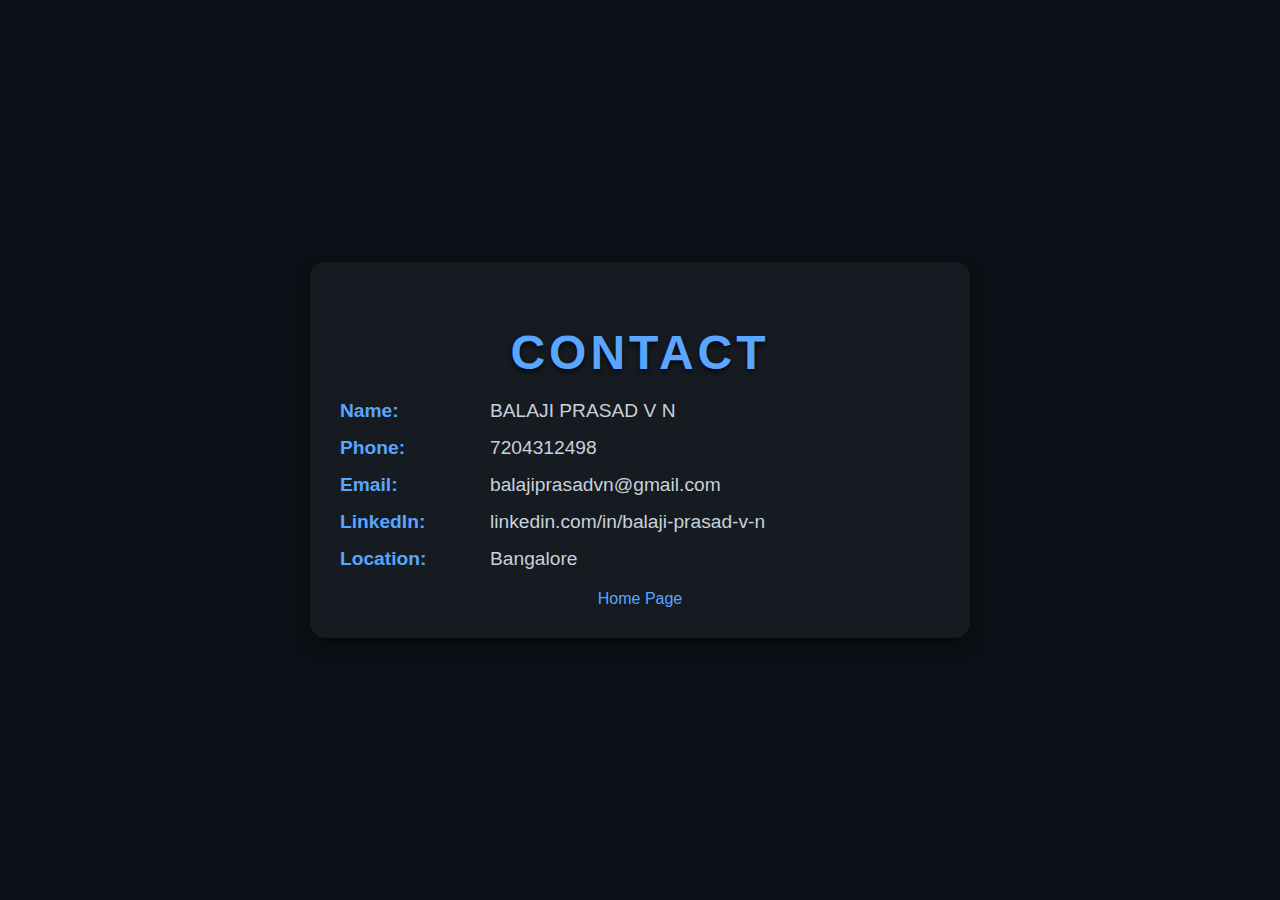
<file: Contact.html>
<!DOCTYPE html>
<html lang="en">
<head>
  <meta charset="UTF-8">
  <meta name="viewport" content="width=device-width, initial-scale=1.0">
  <title>Contact</title>
  <style>
    body {
      margin: 0;
      font-family: 'Poppins', sans-serif;
      background: #0d1117;
      color: #c9d1d9;
      display: flex;
      align-items: center;
      justify-content: center;
      min-height: 100vh;
      text-align: center;
    }

    .container {
      padding: 30px;
      background: #161b22;
      border-radius: 15px;
      box-shadow: 0 8px 15px rgba(0, 0, 0, 0.5);
      width: 90%;
      max-width: 600px;
    }

    h1 {
      font-size: 3rem;
      margin-bottom: 20px;
      color: #58a6ff;
      text-transform: uppercase;
      letter-spacing: 4px;
      font-weight: bold;
      text-shadow: 0 3px 5px rgba(0, 0, 0, 0.7);
    }

    .contact-info {
      text-align: left;
      margin-top: 20px;
      font-size: 1.2rem;
    }

    .contact-info div {
      margin-bottom: 15px;
      display: flex;
      align-items: center;
    }

    .contact-info div span {
      font-weight: bold;
      color: #58a6ff;
      width: 150px;
    }

    .contact-info div a {
      text-decoration: none;
      color: #c9d1d9;
      transition: color 0.3s ease;
    }

    .contact-info div a:hover {
      color: #58a6ff;
    }

    footer {
      margin-top: 20px;
      font-size: 1rem;
      color: #8b949e;
    }

    footer a {
      text-decoration: none;
      color: #58a6ff;
    }

    footer a:hover {
      text-decoration: underline;
    }
  </style>
</head>
<body>
  <div class="container">
    <h1>Contact</h1>
    <div class="contact-info">
      <div>
        <span>Name:</span> BALAJI PRASAD V N
      </div>
      <div>
        <span>Phone:</span> <a href="tel:+917204312498">7204312498</a>
      </div>
      <div>
        <span>Email:</span> <a href="mailto:balajiprasadvn@gmail.com">balajiprasadvn@gmail.com</a>
      </div>
      <div>
        <span>LinkedIn:</span> <a href="https://linkedin.com/in/balaji-prasad-v-n" target="_blank">linkedin.com/in/balaji-prasad-v-n</a>
      </div>
      <div>
        <span>Location:</span> Bangalore
      </div>
    </div>
    <footer>
      <a href="index.html">Home Page</a>
    </footer>
  </div>
</body>
</html>
</file>
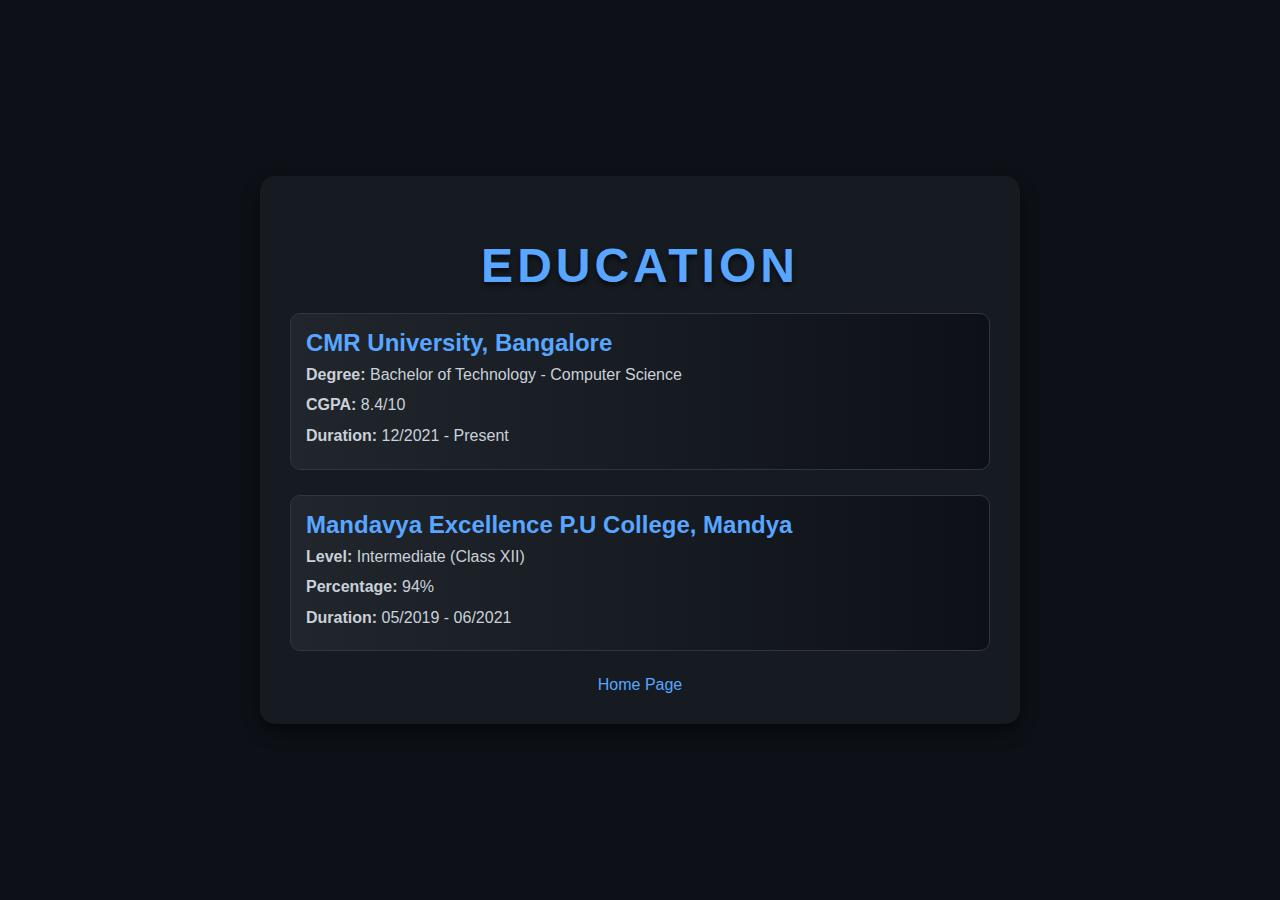
<file: Education.html>
<!DOCTYPE html>
<html lang="en">
<head>
  <meta charset="UTF-8">
  <meta name="viewport" content="width=device-width, initial-scale=1.0">
  <title>Education</title>
  <style>
    body {
      margin: 0;
      font-family: 'Poppins', sans-serif;
      background: #0d1117; /* Industrial black background */
      color: #c9d1d9; /* Light gray text */
      display: flex;
      align-items: center;
      justify-content: center;
      min-height: 100vh;
      text-align: center;
    }

    .container {
      padding: 30px;
      background: #161b22;
      border-radius: 15px;
      box-shadow: 0 8px 15px rgba(0, 0, 0, 0.5);
      width: 90%;
      max-width: 700px;
    }

    h1 {
      font-size: 3rem;
      margin-bottom: 20px;
      color: #58a6ff;
      text-transform: uppercase;
      letter-spacing: 4px;
      font-weight: bold;
      text-shadow: 0 3px 5px rgba(0, 0, 0, 0.7);
    }

    .education {
      text-align: left;
      margin-top: 20px;
    }

    .institution {
      margin-bottom: 25px;
      padding: 15px;
      border: 1px solid #30363d;
      border-radius: 10px;
      background: linear-gradient(90deg, #21262d, #0d1117);
      transition: background 0.3s ease, transform 0.3s ease;
    }

    .institution:hover {
      background: linear-gradient(90deg, #58a6ff, #161b22);
      transform: scale(1.03);
      color: #fff;
    }

    .institution h2 {
      margin: 0;
      color: #58a6ff;
      font-size: 1.5rem;
    }

    .institution p {
      margin: 5px 0;
      font-size: 1rem;
      line-height: 1.6;
      color: #c9d1d9;
    }

    footer {
      margin-top: 20px;
      font-size: 1rem;
      color: #8b949e;
    }

    footer a {
      text-decoration: none;
      color: #58a6ff;
    }

    footer a:hover {
      text-decoration: underline;
    }
  </style>
</head>
<body>
  <div class="container">
    <h1>Education</h1>
    <div class="education">
      <div class="institution">
        <h2>CMR University, Bangalore</h2>
        <p><strong>Degree:</strong> Bachelor of Technology - Computer Science</p>
        <p><strong>CGPA:</strong> 8.4/10</p>
        <p><strong>Duration:</strong> 12/2021 - Present</p>
      </div>
      <div class="institution">
        <h2>Mandavya Excellence P.U College, Mandya</h2>
        <p><strong>Level:</strong> Intermediate (Class XII)</p>
        <p><strong>Percentage:</strong> 94%</p>
        <p><strong>Duration:</strong> 05/2019 - 06/2021</p>
      </div>
    </div>
    <footer>
      <a href="index.html">Home Page</a>
    </footer>
  </div>
</body>
</html>
</file>
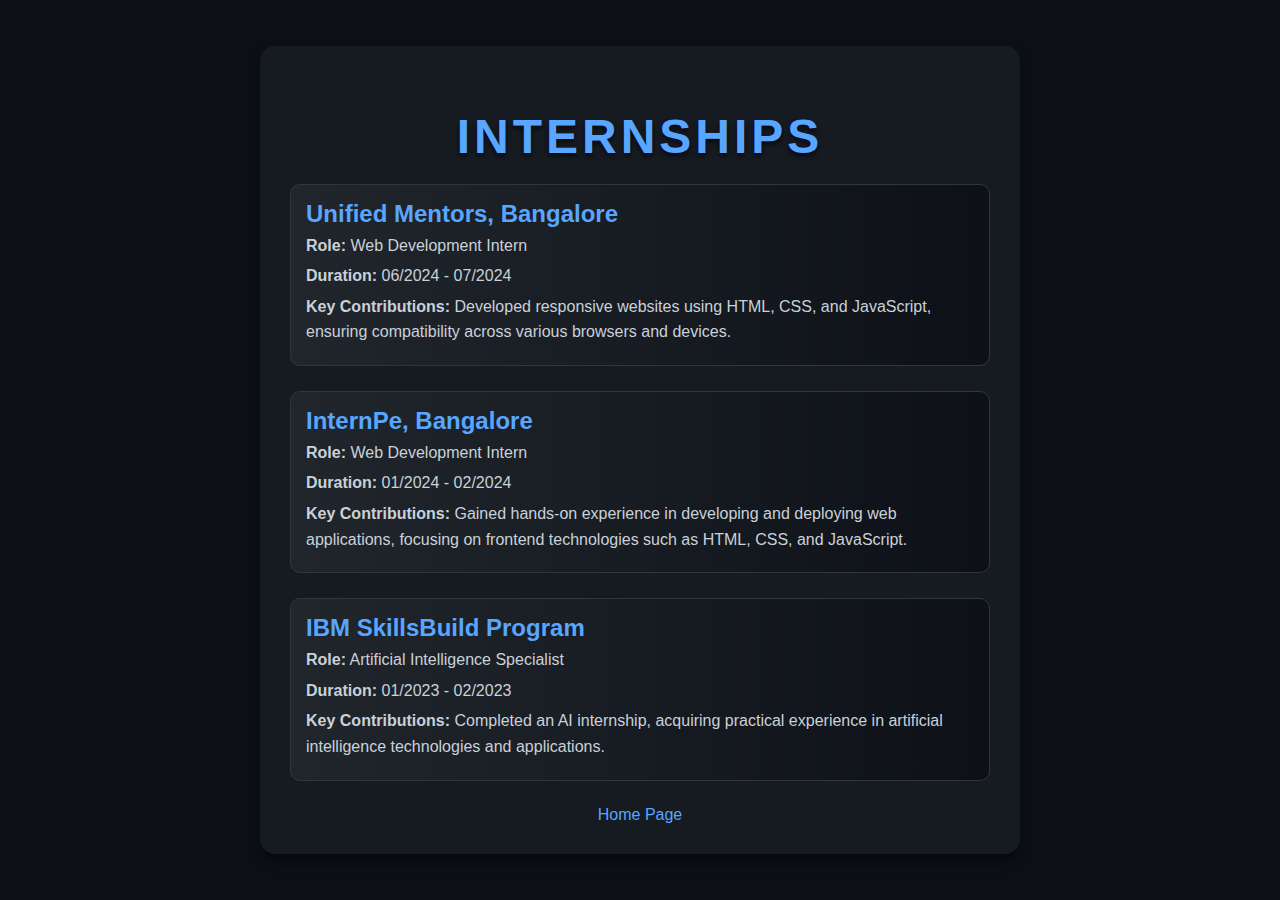
<file: Internships.html>
<!DOCTYPE html>
<html lang="en">
<head>
  <meta charset="UTF-8">
  <meta name="viewport" content="width=device-width, initial-scale=1.0">
  <title>Internships</title>
  <style>
    body {
      margin: 0;
      font-family: 'Poppins', sans-serif;
      background: #0d1117;
      color: #c9d1d9;
      display: flex;
      align-items: center;
      justify-content: center;
      min-height: 100vh;
      text-align: center;
    }

    .container {
      padding: 30px;
      background: #161b22;
      border-radius: 15px;
      box-shadow: 0 8px 15px rgba(0, 0, 0, 0.5);
      width: 90%;
      max-width: 700px;
    }

    h1 {
      font-size: 3rem;
      margin-bottom: 20px;
      color: #58a6ff;
      text-transform: uppercase;
      letter-spacing: 4px;
      font-weight: bold;
      text-shadow: 0 3px 5px rgba(0, 0, 0, 0.7);
    }

    .internship {
      text-align: left;
      margin-top: 20px;
    }

    .internship-card {
      margin-bottom: 25px;
      padding: 15px;
      border: 1px solid #30363d;
      border-radius: 10px;
      background: linear-gradient(90deg, #21262d, #0d1117);
      transition: background 0.3s ease, transform 0.3s ease;
    }

    .internship-card:hover {
      background: linear-gradient(90deg, #58a6ff, #161b22);
      transform: scale(1.03);
      color: #fff;
    }

    .internship-card h2 {
      margin: 0;
      color: #58a6ff;
      font-size: 1.5rem;
    }

    .internship-card p {
      margin: 5px 0;
      font-size: 1rem;
      line-height: 1.6;
      color: #c9d1d9;
    }

    footer {
      margin-top: 20px;
      font-size: 1rem;
      color: #8b949e;
    }

    footer a {
      text-decoration: none;
      color: #58a6ff;
    }

    footer a:hover {
      text-decoration: underline;
    }
  </style>
</head>
<body>
  <div class="container">
    <h1>Internships</h1>
    <div class="internship">
      <div class="internship-card">
        <h2>Unified Mentors, Bangalore</h2>
        <p><strong>Role:</strong> Web Development Intern</p>
        <p><strong>Duration:</strong> 06/2024 - 07/2024</p>
        <p><strong>Key Contributions:</strong> Developed responsive websites using HTML, CSS, and JavaScript, ensuring compatibility across various browsers and devices.</p>
      </div>
      <div class="internship-card">
        <h2>InternPe, Bangalore</h2>
        <p><strong>Role:</strong> Web Development Intern</p>
        <p><strong>Duration:</strong> 01/2024 - 02/2024</p>
        <p><strong>Key Contributions:</strong> Gained hands-on experience in developing and deploying web applications, focusing on frontend technologies such as HTML, CSS, and JavaScript.</p>
      </div>
      <div class="internship-card">
        <h2>IBM SkillsBuild Program</h2>
        <p><strong>Role:</strong> Artificial Intelligence Specialist</p>
        <p><strong>Duration:</strong> 01/2023 - 02/2023</p>
        <p><strong>Key Contributions:</strong> Completed an AI internship, acquiring practical experience in artificial intelligence technologies and applications.</p>
      </div>
    </div>
    <footer>
       <a href="index.html">Home Page</a>
    </footer>
  </div>
</body>
</html>
</file>
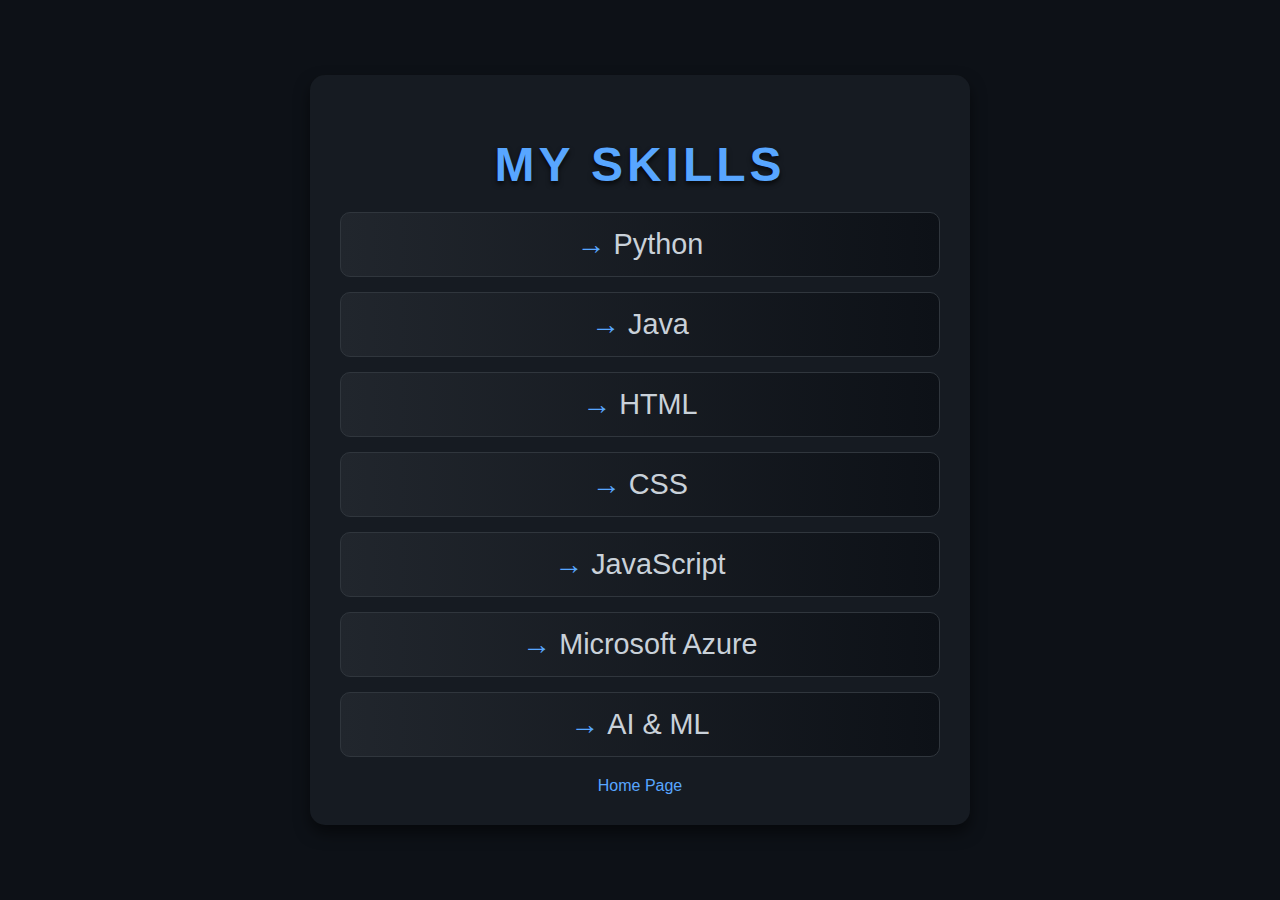
<file: Skills.html>
<!DOCTYPE html>
<html lang="en">
<head>
  <meta charset="UTF-8">
  <meta name="viewport" content="width=device-width, initial-scale=1.0">
  <title>My Skills</title>
  <style>
    body {
      margin: 0;
      font-family: 'Poppins', sans-serif;
      background: #0d1117; /* Dark industrial black background */
      color: #c9d1d9; /* Light gray text for readability */
      display: flex;
      align-items: center;
      justify-content: center;
      min-height: 100vh;
      text-align: center;
    }

    .container {
      padding: 30px;
      background: #161b22; /* Slightly lighter black for contrast */
      border-radius: 15px;
      box-shadow: 0 8px 15px rgba(0, 0, 0, 0.5);
      width: 90%;
      max-width: 600px;
    }

    h1 {
      font-size: 3rem;
      margin-bottom: 20px;
      color: #58a6ff; /* Bright blue for industrial pop */
      text-transform: uppercase;
      letter-spacing: 4px;
      font-weight: bold;
      text-shadow: 0 3px 5px rgba(0, 0, 0, 0.7);
    }

    ul {
      list-style: none;
      padding: 0;
    }

    li {
      font-size: 1.8rem;
      margin: 15px 0;
      padding: 15px;
      border: 1px solid #30363d;
      border-radius: 10px;
      background: linear-gradient(90deg, #21262d, #0d1117);
      color: #c9d1d9;
      transition: transform 0.3s ease, background 0.3s ease;
    }

    li:hover {
      transform: scale(1.05);
      background: linear-gradient(90deg, #58a6ff, #161b22);
      color: #fff;
      cursor: pointer;
    }

    li::before {
      content: "→ ";
      color: #58a6ff;
      font-weight: bold;
    }

    footer {
      margin-top: 20px;
      font-size: 1rem;
      color: #8b949e;
    }

    footer a {
      text-decoration: none;
      color: #58a6ff;
    }

    footer a:hover {
      text-decoration: underline;
    }
  </style>
</head>
<body>
  <div class="container">
    <h1>My Skills</h1>
    <ul>
      <li>Python</li>
      <li>Java</li>
      <li>HTML</li>
      <li>CSS</li>
      <li>JavaScript</li>
      <li>Microsoft Azure</li>
      <li>AI & ML</li>
    </ul>
    <footer>
       <a href="index.html">Home Page</a>
    </footer>
  </div>
</body>
</html>
</file>
